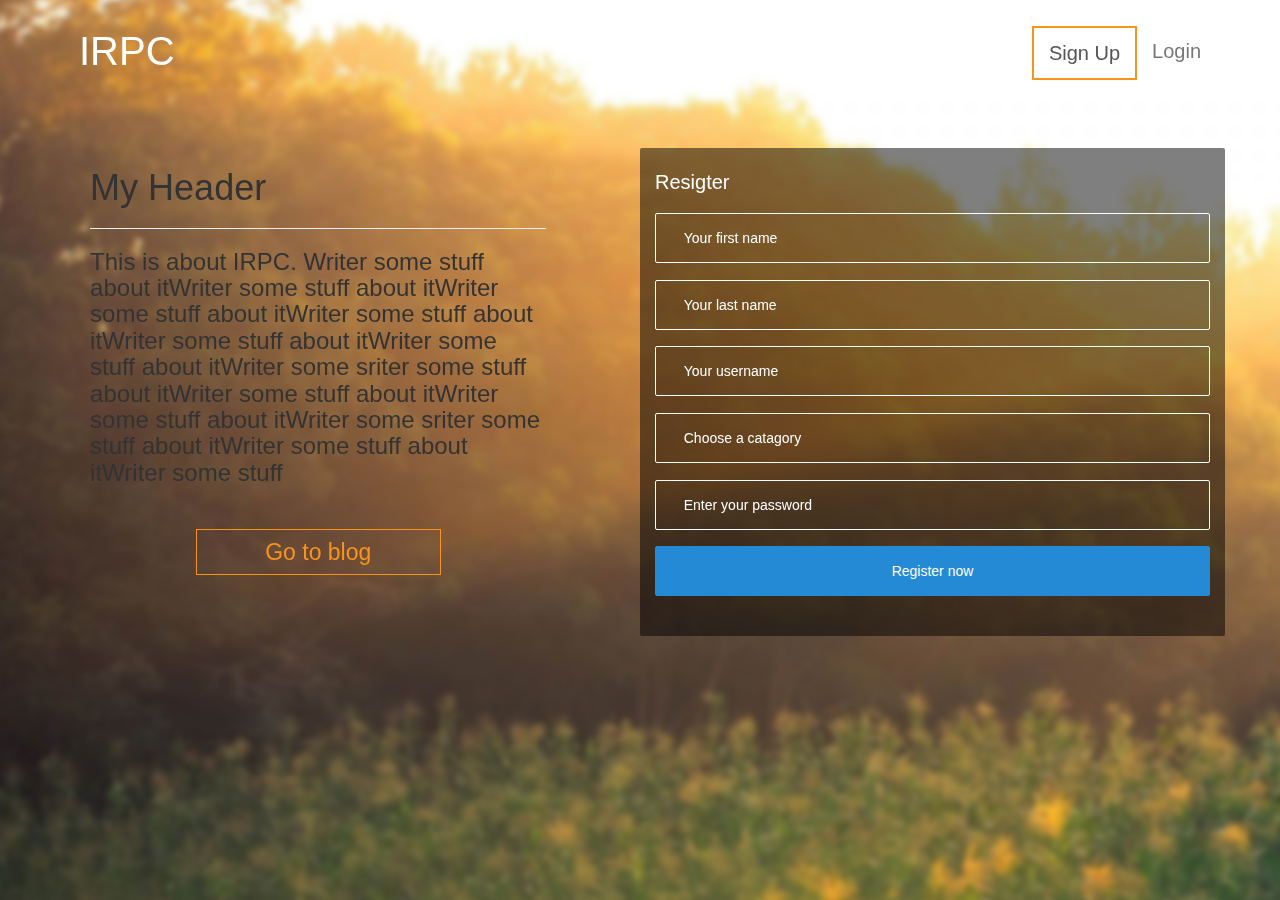
<file: index.html>
<!DOCTYPE html>
<html lang="en">
<head>
  <title>Bootstrap Case</title>
  <meta charset="utf-8">
  <meta name="viewport" content="width=device-width, initial-scale=1">
  <link rel="stylesheet" href="http://maxcdn.bootstrapcdn.com/bootstrap/3.3.6/css/bootstrap.min.css">
  <link rel="stylesheet" href="css/custom.css">
  <script src="https://ajax.googleapis.com/ajax/libs/jquery/1.12.0/jquery.min.js"></script>
  <script src="http://maxcdn.bootstrapcdn.com/bootstrap/3.3.6/js/bootstrap.min.js"></script>
</head>
<body>
<img src="img/Sunrise.jpg" id='mycover'/>
<nav class="navbar navbar-default" id="mynav">
  <div class="container-fluid">
    <div class="navbar-header" id="icon">
      <a class="navbar-brand" href="#">IRPC</a>
    </div>
    
    <ul class="nav navbar-nav navbar-right" id="login_signup">
      <li class="active"><a data-toggle="tab" href="#signup_form"> Sign Up</a></li>
      <li><a data-toggle="tab" href="#login_form"> Login</a></li>
    </ul>
  </div>
</nav>
  
<div class="container">
  
	<div class="row">
		<div class="col-md-6" id="headertext">
			<h1>My Header</h1><hr>
			<h3>This is about IRPC. Writer some stuff about itWriter some stuff about itWriter some stuff about itWriter some stuff about itWriter some stuff about itWriter some stuff about itWriter some sriter some stuff about itWriter some stuff about itWriter some stuff about itWriter some sriter some stuff about itWriter some stuff about itWriter some stuff</h3>
			<br><br>
			<div>
			<a href="#" id="toblog">Go to blog</a><br><br><br><br><br><br>
			</div>
			
		</div>
		<div class="col-md-6 tab-content" id="myforms">
			<div class="tab-pane fade in active" id="signup_form">
			<form type='post' accesskey="submit">
				<br><span>Resigter</span>
				<input class="myinput" type="text" name="username" placeholder='Your first name'/><br>
				<input class="myinput" type="text" name="username" placeholder='Your last name'/><br>
				<input class="myinput" type="text" name="username" placeholder='Your username'/><br>
				<select class="myinput">
					<option selected class="myoption">Choose a catagory</option>
					<option class="myoption">Faculty</option>
					<option class="myoption">Student</option>
					<option class="myoption">Staff</option>
				</select>
				<input class="myinput" type="text" name="username" placeholder='Enter your password'/><br>
				<button type="submit" class="myinput" id="sub_but">Register now</button>
				<br><br><br>
			
			</form>
			
			</div>
			
			<div class="tab-pane fade" id="login_form">
			<form type='post' accesskey="submit">
				<br><span>Resigter</span>
				
				<input class="myinput" type="text" name="username" placeholder='Your email'/><br>
				
				<input class="myinput" type="text" name="username" placeholder='Enter your password'/><br>
				<button type="submit" class="myinput" id="sub_but">Login</button>
				<br><br><br>
			
			</form>
			
		</div>
		</div>
		
		
		
 
	</div>
	
</div>

</body>
</html>
</file>
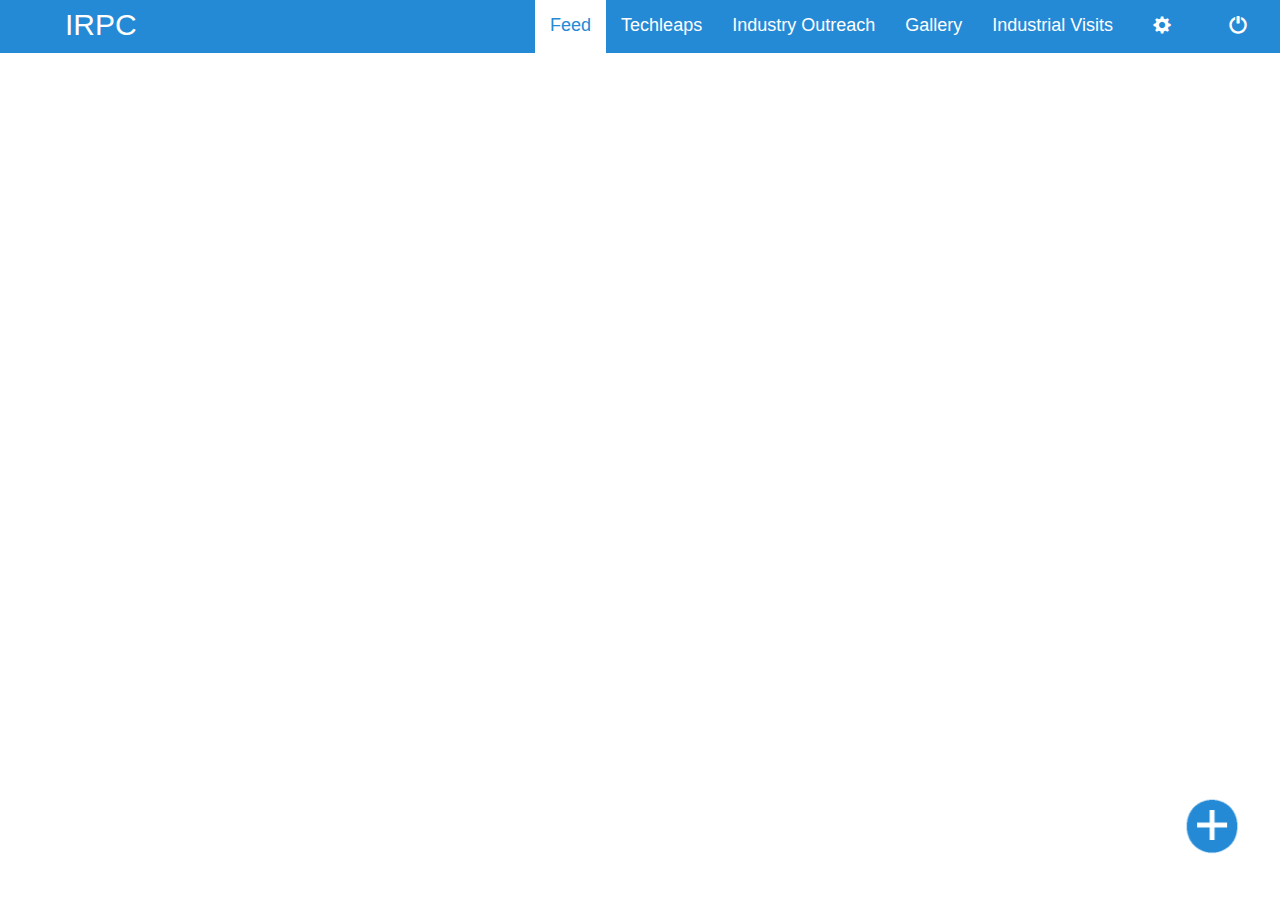
<file: home/index.html>
<!DOCTYPE html>
<html lang="en">
<head>
  <title>Bootstrap Case</title>
  <meta charset="utf-8">
  <meta name="viewport" content="width=device-width, initial-scale=1">
  <link rel="stylesheet" href="http://maxcdn.bootstrapcdn.com/bootstrap/3.3.6/css/bootstrap.min.css">
  <link rel="stylesheet" href="css/custom.css">
  <script src="https://ajax.googleapis.com/ajax/libs/jquery/1.12.0/jquery.min.js"></script>
  <script src="http://maxcdn.bootstrapcdn.com/bootstrap/3.3.6/js/bootstrap.min.js"></script>
</head>
<body>
<nav class="navbar navbar-default" id="mynav">
  <div class="container-fluid">
    <div class="navbar-header" id="icon">
      <a class="navbar-brand" href="#">IRPC</a>
    </div>
    
    <ul class="nav navbar-nav navbar-right" id="tabLinks">
<!--
		<li class="dropdown">
        <a class="dropdown-toggle" data-toggle="dropdown" href="#">Account
        </a>
        <ul class="dropdown-menu">
          <li><a href="#">Profile</a></li>
          <li><a href="#">Sign out</a></li>
        </ul>
      </li>
-->
		
		<li class="active"><a data-toggle="tab" href="#feeds">Feed</a></li>
		<li><a data-toggle="tab" href="#techleaps">Techleaps</a></li>
		<li><a data-toggle="tab" href="#industry_outreach">Industry Outreach</a></li>
		<li><a data-toggle="tab" href="#gallery">Gallery</a></li>
		<li><a data-toggle="tab" href="#industrial">Industrial Visits</a></li>
		<li><a data-toggle="tab" href="#">&nbsp; <span class="glyphicon glyphicon-cog">&nbsp; </a></li>
		<li><a data-toggle="tab" href="#">&nbsp; <span class="glyphicon glyphicon-off">&nbsp; </a></li>
		
		
    </ul>
  </div>
</nav>
  
<div class="container tab-content">
  
	<div id="feeds" class="tab-pane fade in active">
		
		<div id="addpostdiv">
			<a data-toggle="modal" data-target="#myModal" href="#" id="addPost"><img src="img/add.png" /></a>
		</div>
		
		<div id="myModal" class="modal fade" role="dialog">
			<div class="modal-dialog">

				<!-- Modal content-->
				<div class="modal-content">
					<div class="modal-header">
						<button type="button" class="close" data-dismiss="modal">&times;</button>
						<h4 class="modal-title">Modal Header</h4>
					</div>
					<div class="modal-body">
						<p>Some text in the modal.</p>
					</div>
					<div class="modal-footer">
						<button type="button" class="btn btn-default" data-dismiss="modal">Close</button>
					</div>
				</div>

			</div>
		</div>
		
		
	</div>
	<div id="techleaps" class="tab-pane fade">
		<h3>Menu 1</h3>
		<p>Some content in menu 1.</p>
	</div>
	<div id="industry_outreach" class="tab-pane fade">
		<h3>Menu 2</h3>
		<p>Some content in menu 2.</p>
	</div>
	
	<div id="gallery" class="tab-pane fade">
		<h3>Menu 2</h3>
		<p>Some content in menu 2.</p>
	</div>
	
	<div id="industrial" class="tab-pane fade">
		<h3>Menu 2</h3>
		<p>Some content in menu 2.</p>
	</div>
</div>
	

</body>
</html>
</file>
<file: css/custom.css>
#mycover
{
	position: fixed;
	background-position: center;
	left: -1%;
	top: -10px;
	-webkit-filter: blur(3px);
  -moz-filter: blur(3px);
  -o-filter: blur(3px);
  -ms-filter: blur(3px);
  filter: blur(3px);
	
	
}

#icon a
{
	font-size: 40px;
	color: #fff;
}

#login_signup>li

{
	font-size: 20px;
}

#mynav
{
	margin: 2% 5% 0 5%;
	background: transparent;
	border: none;
}

.container>div
{
	margin-top: 6%;
}

.container>div>div
{

	
}
.myinput
{
	width: 100%;
	height: 50px;
	background: transparent;
	border-color: #fff;
	border-style: solid;
	margin-top: 3%;
	padding: 0 5% 0 5%;
	outline: none;
	border-width: 1px;
	border-radius:2px;
	-webkit-appearance:none;
box-shadow:inset 0 0 10px 0
	box-shadow:inset 0 0 10px 0 rgba(0,0,0,0.6);
}
.myinput:placeholder
{
	color: #fff;
}
#myforms
{
	background: rgba(0,0,0, 0.5);
	color: #fff;
	border-radius: 2px;
}
#myforms div span
{
	font-size: 20px;
}

::-webkit-input-placeholder { /* Safari, Chrome and Opera */
  color: #fff;
}

:-moz-placeholder { /* Firefox 18- */
  color: #fff;
}

::-moz-placeholder { /* Firefox 19+ */
  color: #fff;
}

:-ms-input-placeholder { /* IE 10+ */
  color: #fff;
}

::-ms-input-placeholder { /* Edge */
  color: #fff;
}
select
{
	width: 100%;
	height: 50px;
	background: transparent;
	border-color: #fff;
	border-style: solid;
	margin-top: 3%;
	padding: 0 5% 0 5%;
	outline: none;
	border-width: 1px;
	



}
.myoption{
	background: rgba(0,0,0,0.8);
	border: none;
}

#sub_but
{
	
	background: #258AD6;
	border-color: #258AD6;
	transition: 0.3s;
	-webkit-transition: 0.3s;
	
	
}
#sub_but:hover
{
	background: transparent;
	border-color: #fff;
}

.navbar-default .navbar-nav>.active>a, .navbar-default .navbar-nav>.active>a:focus, .navbar-default .navbar-nav>.active>a:hover
{
	background: transparent;
	border: solid;
	border-color: #f7941d;
	border-width: 2px;
	
		
}
.navbar-default .navbar-nav>.active>li
{
	background: red;
}

#headertext
{
	padding: 0 8% 0 3%;
}
#headertext>div
{
	text-align: center;
}
#toblog
{
	font-size: 23px;
	border: solid 1px #f7941d;
	width: 100%;
	padding: 2% 15% 2% 15%;
	text-decoration: none;
	color: #f7941d;
	transition: 0.4s;
	-webikit-transition: 0.4s;
}

#toblog:hover
{
	background: #f7941d;
	color: #fff;
}
</file>
<file: home/css/custom.css>
#icon
{
	margin-left: 4%;
}
#icon a
{
	font-size: 30px;
	color: #fff;
}

.navbar-default .navbar-nav>li>a
{
	color: #fff;
}
#login_signup>li

{
	font-size: 20px;
}

#mynav
{
	background: #258AD6;
	border: none;
	border-radius: 0;
	height: 53px;
}


#tabLinks li a
{
	font-size: 18px;
}

#tabLinks>li>a
{

}
#addpostdiv>a>img
{
	position: fixed;
	bottom: 5%;
	height: 60px;
	right: 3%;
	transition: 0.3s;
	-webkit-transition: 0.3s;
}
#addPost img:hover
{
	height: 65px;
}
.active
{
	height: 53px;
	background: #fff;
		color: #258AD6;

}
#tabLinks>.active>li>a
{
	color: red;
}
.active a
{
	background: #fff;
}
.navbar-default .navbar-nav>li>a:focus, .navbar-default .navbar-nav>li>a:hover
{
/*	color: #f7941d;*/
}
.navbar-default .navbar-nav>.active>a, .navbar-default .navbar-nav>.active>a:focus, .navbar-default .navbar-nav>.active>a:hover
{
	background: #fff;
	color: #258AD6;
}
</file>
